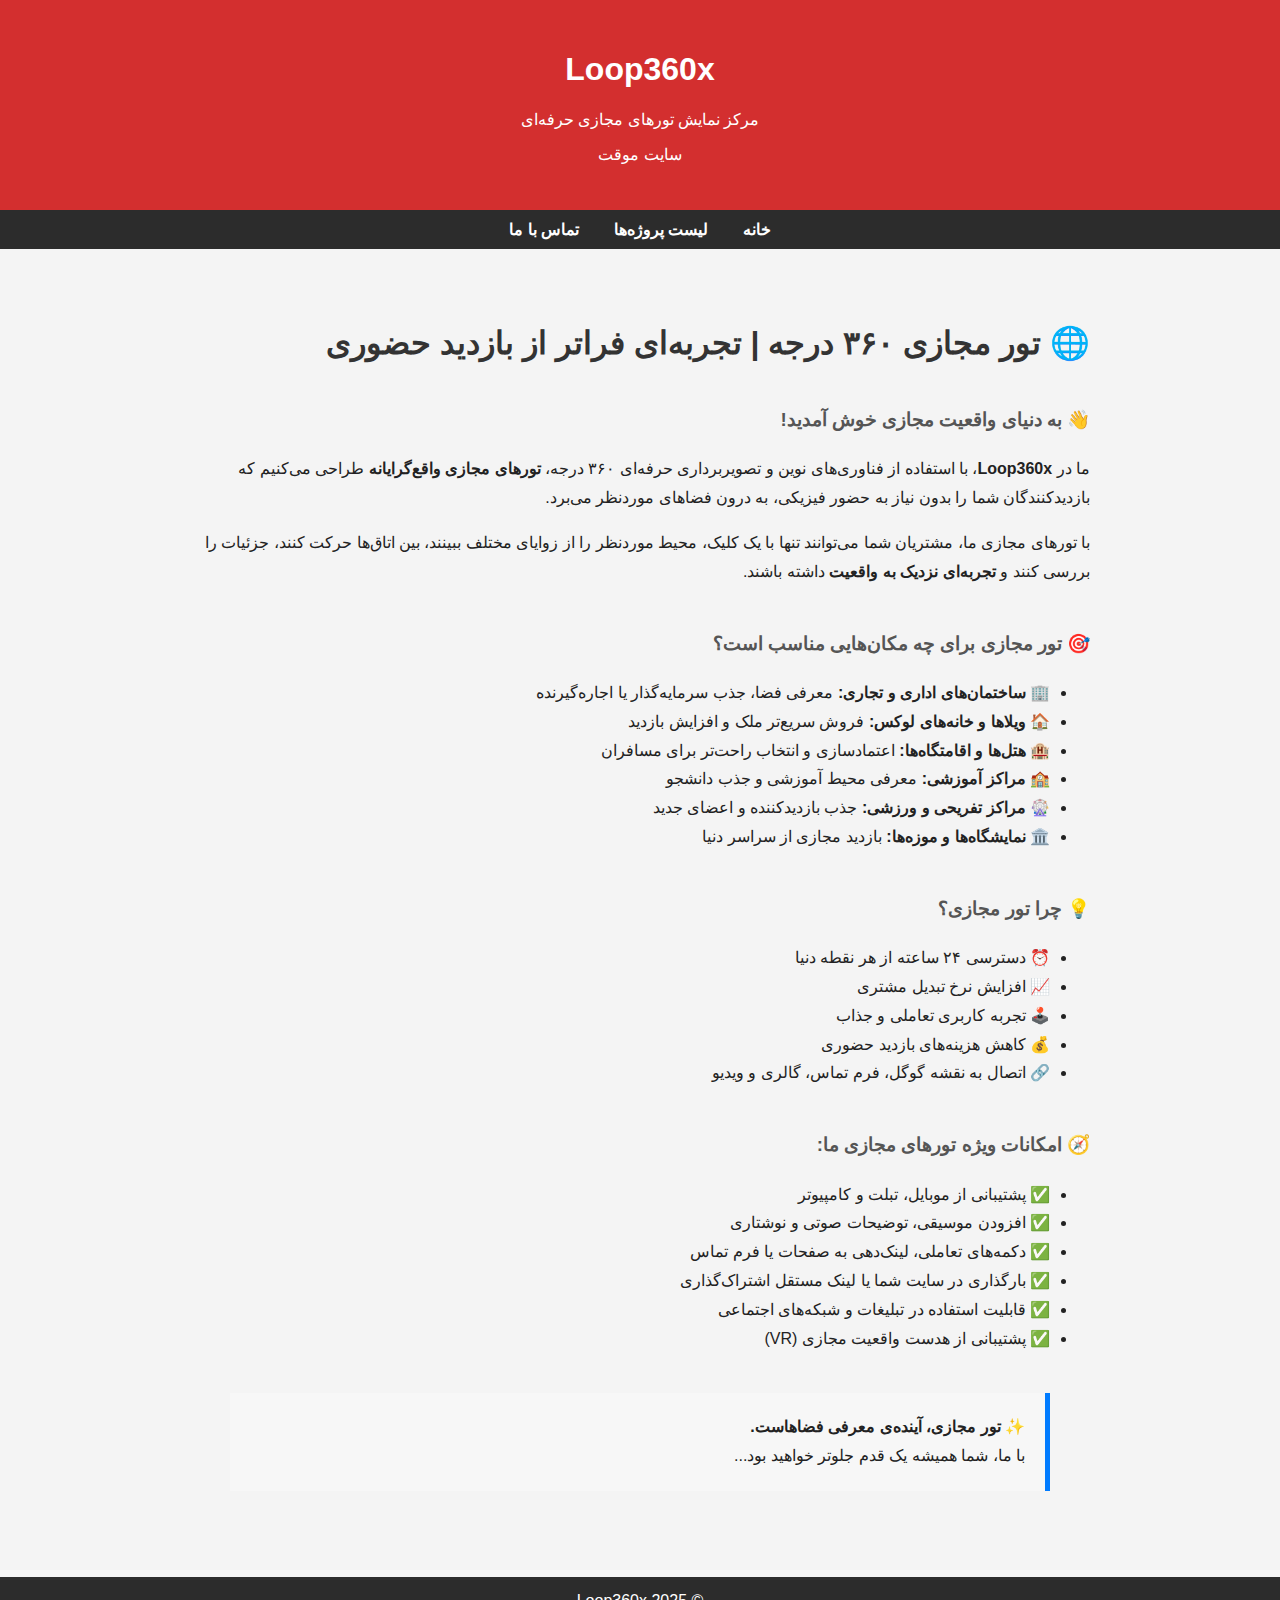
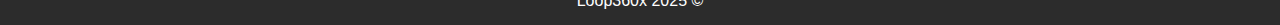
<file: index.html>
<!DOCTYPE html>
<html lang="fa" dir="rtl">
<head>
  <meta charset="UTF-8" />
  <meta name="viewport" content="width=device-width, initial-scale=1.0" />
  <title>Loop360x - سایت موقت </title>
  <link rel="stylesheet" href="style.css" />
</head>
<body>

  <header>
    <h1>Loop360x</h1>
    <p>مرکز نمایش تورهای مجازی حرفه‌ای</p>
    <p>سایت موقت</p>
  </header>

  <nav>
    <a href="index.html">خانه</a>
    <a href="projects.html">لیست پروژه‌ها</a>
    <a href="contact.html">تماس با ما</a>
  </nav>

  <main style="padding: 40px; font-family: sans-serif; line-height: 1.8; max-width: 900px; margin: auto;">
    <h2 style="font-size: 32px; color: #333;">🌐 تور مجازی ۳۶۰ درجه | تجربه‌ای فراتر از بازدید حضوری</h2>
    
    <h3 style="margin-top: 30px; color: #555;">👋 به دنیای واقعیت مجازی خوش آمدید!</h3>
    <p>
      ما در <strong>Loop360x</strong>، با استفاده از فناوری‌های نوین و تصویربرداری حرفه‌ای ۳۶۰ درجه، 
      <strong>تورهای مجازی واقع‌گرایانه</strong> طراحی می‌کنیم که بازدیدکنندگان شما را بدون نیاز به حضور فیزیکی، 
      به درون فضاهای موردنظر می‌برد.
    </p>
    <p>
      با تورهای مجازی ما، مشتریان شما می‌توانند تنها با یک کلیک، محیط موردنظر را از زوایای مختلف ببینند، 
      بین اتاق‌ها حرکت کنند، جزئیات را بررسی کنند و <strong>تجربه‌ای نزدیک به واقعیت</strong> داشته باشند.
    </p>

    <h3 style="margin-top: 40px; color: #555;">🎯 تور مجازی برای چه مکان‌هایی مناسب است؟</h3>
    <ul>
      <li>🏢 <strong>ساختمان‌های اداری و تجاری:</strong> معرفی فضا، جذب سرمایه‌گذار یا اجاره‌گیرنده</li>
      <li>🏠 <strong>ویلاها و خانه‌های لوکس:</strong> فروش سریع‌تر ملک و افزایش بازدید</li>
      <li>🏨 <strong>هتل‌ها و اقامتگاه‌ها:</strong> اعتمادسازی و انتخاب راحت‌تر برای مسافران</li>
      <li>🏫 <strong>مراکز آموزشی:</strong> معرفی محیط آموزشی و جذب دانشجو</li>
      <li>🎡 <strong>مراکز تفریحی و ورزشی:</strong> جذب بازدیدکننده و اعضای جدید</li>
      <li>🏛️ <strong>نمایشگاه‌ها و موزه‌ها:</strong> بازدید مجازی از سراسر دنیا</li>
    </ul>

    <h3 style="margin-top: 40px; color: #555;">💡 چرا تور مجازی؟</h3>
    <ul>
      <li>⏰ دسترسی ۲۴ ساعته از هر نقطه دنیا</li>
      <li>📈 افزایش نرخ تبدیل مشتری</li>
      <li>🕹️ تجربه کاربری تعاملی و جذاب</li>
      <li>💰 کاهش هزینه‌های بازدید حضوری</li>
      <li>🔗 اتصال به نقشه گوگل، فرم تماس، گالری و ویدیو</li>
    </ul>

    <h3 style="margin-top: 40px; color: #555;">🧭 امکانات ویژه تورهای مجازی ما:</h3>
    <ul>
      <li>✅ پشتیبانی از موبایل، تبلت و کامپیوتر</li>
      <li>✅ افزودن موسیقی، توضیحات صوتی و نوشتاری</li>
      <li>✅ دکمه‌های تعاملی، لینک‌دهی به صفحات یا فرم تماس</li>
      <li>✅ بارگذاری در سایت شما یا لینک مستقل اشتراک‌گذاری</li>
      <li>✅ قابلیت استفاده در تبلیغات و شبکه‌های اجتماعی</li>
      <li>✅ پشتیبانی از هدست واقعیت مجازی (VR)</li>
    </ul>

    <blockquote style="background: #f7f7f7; padding: 20px; border-right: 5px solid #007BFF; margin-top: 40px;">
      ✨ <strong>تور مجازی، آینده‌ی معرفی فضاهاست.</strong><br>
      با ما، شما همیشه یک قدم جلوتر خواهید بود...
    </blockquote>
  </main>

  <footer>
    &copy; 2025 Loop360x
  </footer>

</body>
</html>
</file>
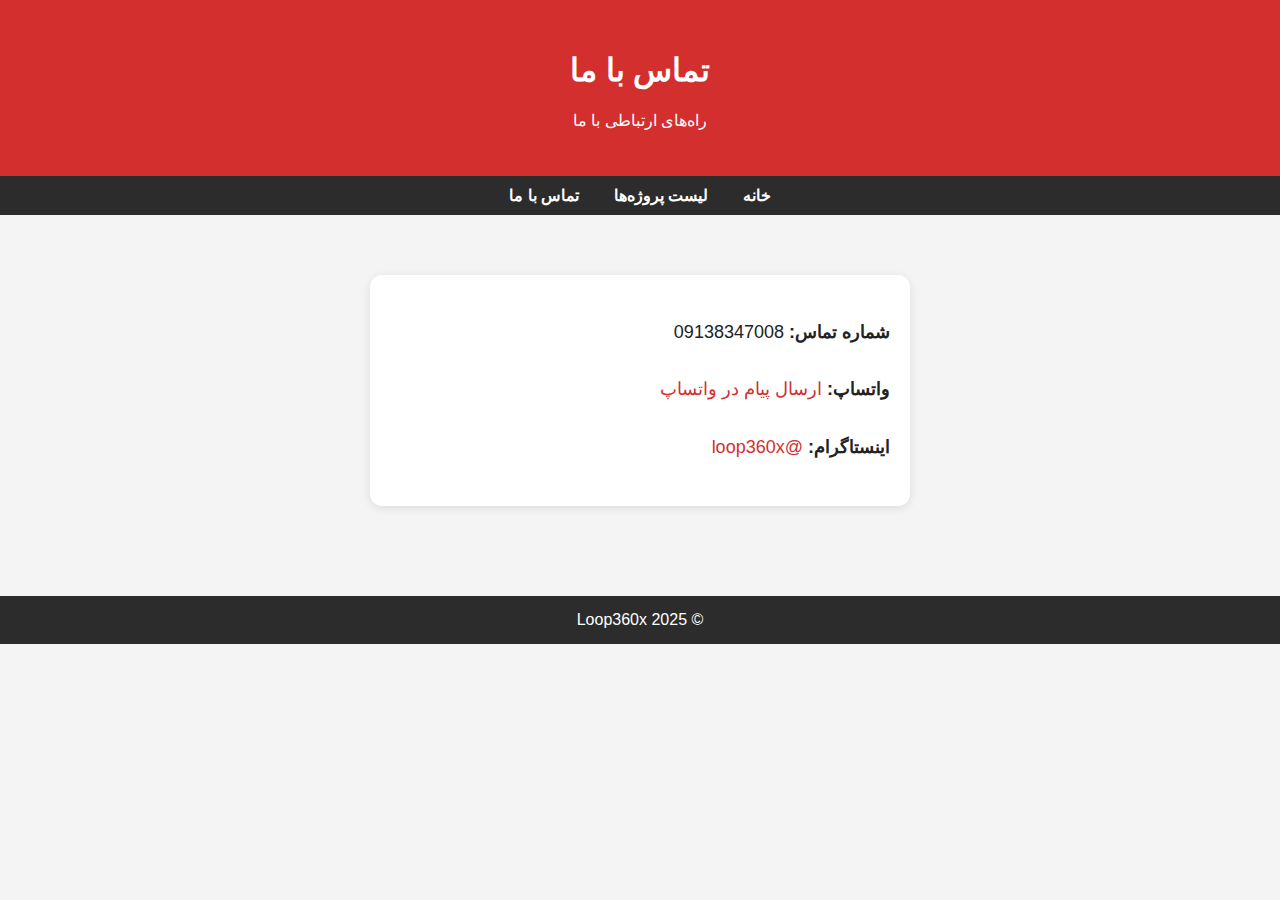
<file: contact.html>
<!DOCTYPE html>
<html lang="fa" dir="rtl">
<head>
  <meta charset="UTF-8" />
  <meta name="viewport" content="width=device-width, initial-scale=1.0" />
  <title>تماس با ما - Loop360x</title>
  <link rel="stylesheet" href="style.css" />
  <style>
    .contact-box {
      background-color: white;
      border-radius: 12px;
      padding: 20px;
      max-width: 500px;
      margin: 40px auto;
      box-shadow: 0 2px 10px rgba(0,0,0,0.1);
      text-align: right;
      font-size: 18px;
      line-height: 2.2;
    }

    .contact-box a {
      color: #d32f2f;
      text-decoration: none;
    }

    .contact-box a:hover {
      text-decoration: underline;
    }
  </style>
</head>
<body>

  <header>
    <h1>تماس با ما</h1>
    <p>راه‌های ارتباطی با ما</p>
  </header>

  <nav>
    <a href="index.html">خانه</a>
    <a href="projects.html">لیست پروژه‌ها</a>
    <a href="contact.html">تماس با ما</a>
  </nav>

  <main>
    <div class="contact-box">
      <p><strong>شماره تماس:</strong> 09138347008</p>
      <p><strong>واتساپ:</strong> <a href="https://wa.me/989138347008" target="_blank">ارسال پیام در واتساپ</a></p>
      <p><strong>اینستاگرام:</strong> <a href="https://instagram.com/loop360x" target="_blank">@loop360x</a></p>
    </div>
  </main>

  <footer>
    &copy; 2025 Loop360x
  </footer>

</body>
</html
</file>
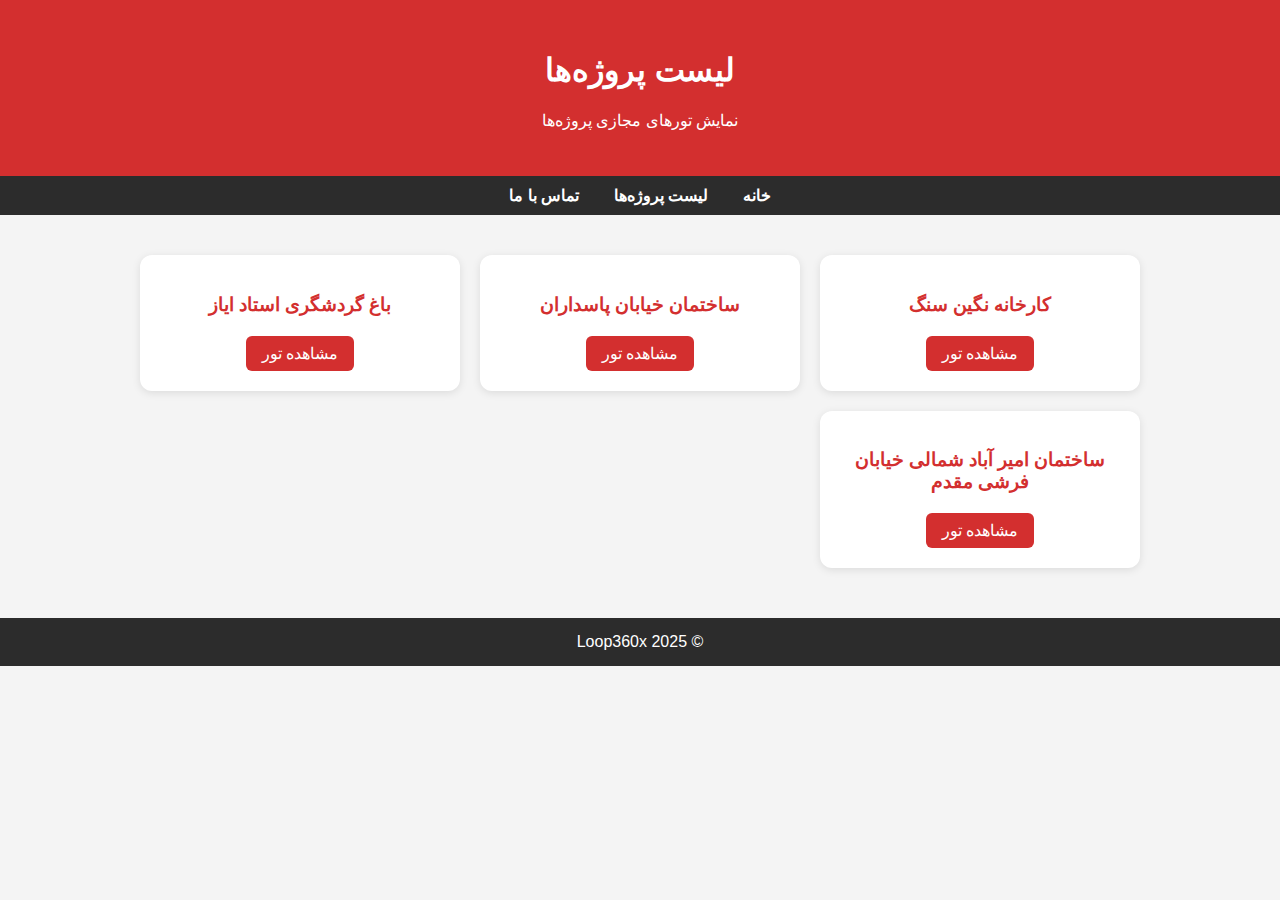
<file: projects.html>
<!DOCTYPE html>
<html lang="fa" dir="rtl">
<head>
<meta name="theme-color" content="#2c2c2c"/>
  <meta charset="UTF-8" />
  <meta name="viewport" content="width=device-width, initial-scale=1.0" />
  <title>لیست پروژه‌ها - Loop360x</title>
  <link rel="stylesheet" href="style.css" />
  <style>
    .card-container {
      display: grid;
      grid-template-columns: repeat(auto-fit, minmax(250px, 1fr));
      gap: 20px;
      margin-top: 20px;
    }

    .card {
      background-color: white;
      border-radius: 12px;
      box-shadow: 0 2px 8px rgba(0,0,0,0.1);
      padding: 20px;
      text-align: center;
    }

    .card h3 {
      margin-bottom: 10px;
      color: #d32f2f;
    }

    .card a {
      display: inline-block;
      margin-top: 10px;
      padding: 8px 16px;
      background-color: #d32f2f;
      color: white;
      border-radius: 6px;
      text-decoration: none;
    }

    .card a:hover {
      background-color: #b71c1c;
    }
  </style>
</head>
<body>

  <header>
    <h1>لیست پروژه‌ها</h1>
    <p>نمایش تورهای مجازی پروژه‌ها</p>
  </header>

  <nav>
    <a href="index.html">خانه</a>
    <a href="projects.html">لیست پروژه‌ها</a>
    <a href="contact.html">تماس با ما</a>
  </nav>

  <main>
    <div class="card-container">
      <div class="card">
        <h3>کارخانه نگین سنگ</h3>
        <a href="https://thisismore.ir/Negin%20Stone%20VR%20Tour/" target="_blank">مشاهده تور</a>
      </div>

      <div class="card">
        <h3>ساختمان خیابان پاسداران</h3>
        <a href="https://visionflow.company/Projects/2025Projects/Pasdaran/" target="_blank">مشاهده تور</a>
      </div>

      <div class="card">
        <h3>باغ گردشگری استاد ایاز</h3>
        <a href="https://loop360x.github.io/ostadayaz/" target="_blank">مشاهده تور</a>
      </div>

      <div class="card">
        <h3>ساختمان امیر آباد شمالی خیابان فرشی مقدم</h3>
        <a href="https://visionflow.company/Projects/2025Projects/16th%20Street/" target="_blank">مشاهده تور</a>
      </div>
    </div>
  </main>

  <footer>
    &copy; 2025 Loop360x
  </footer>

</body>
</html>
</file>
<file: style.css>
body {
  margin: 0;
  font-family: sans-serif;
  background-color: #f4f4f4;
  color: #222;
}

header {
  background-color: #d32f2f;
  padding: 30px 20px;
  text-align: center;
  color: white;
}

nav {
  background-color: #2c2c2c;
  padding: 10px;
  text-align: center;
}

nav a {
  color: white;
  text-decoration: none;
  margin: 0 15px;
  font-weight: bold;
}

nav a:hover {
  text-decoration: underline;
}

main {
  padding: 20px;
  max-width: 1000px;
  margin: auto;
}

footer {
  background-color: #2c2c2c;
  color: white;
  text-align: center;
  padding: 15px;
  margin-top: 30px;
}
</file>
